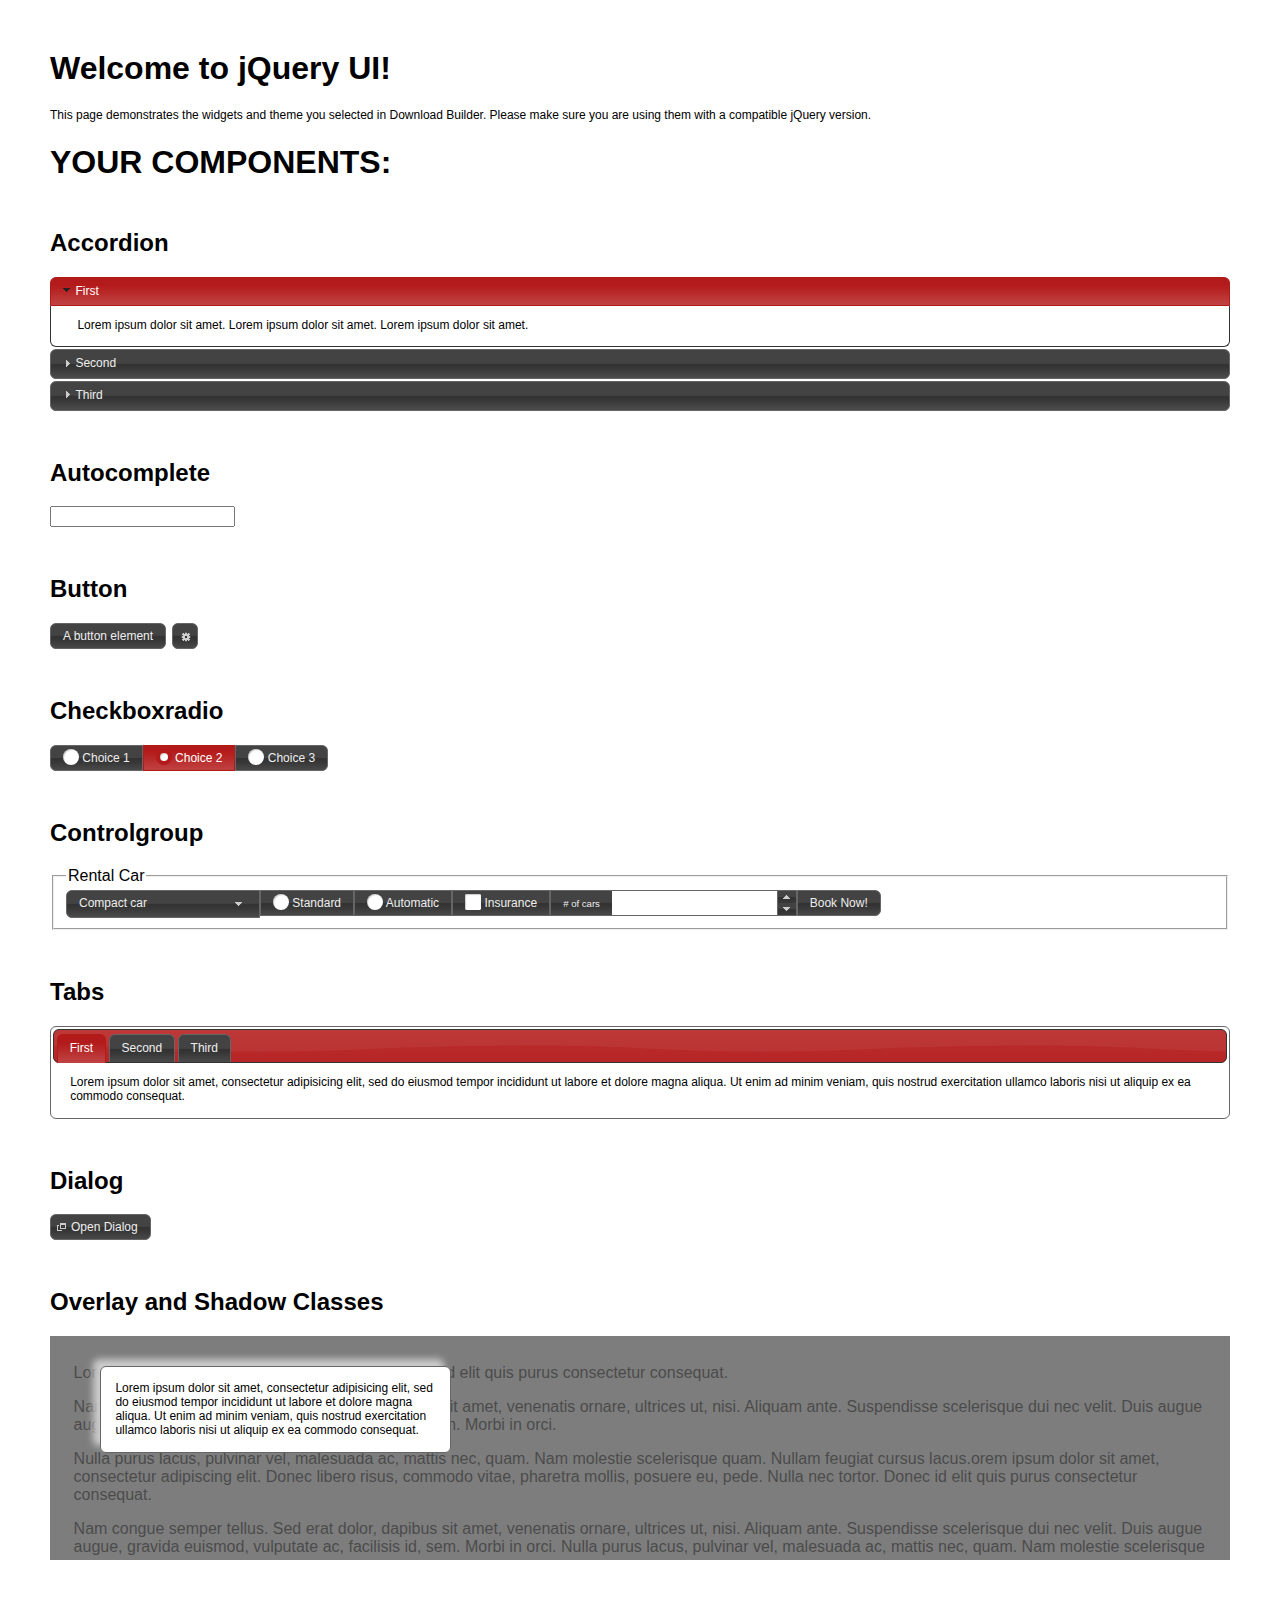
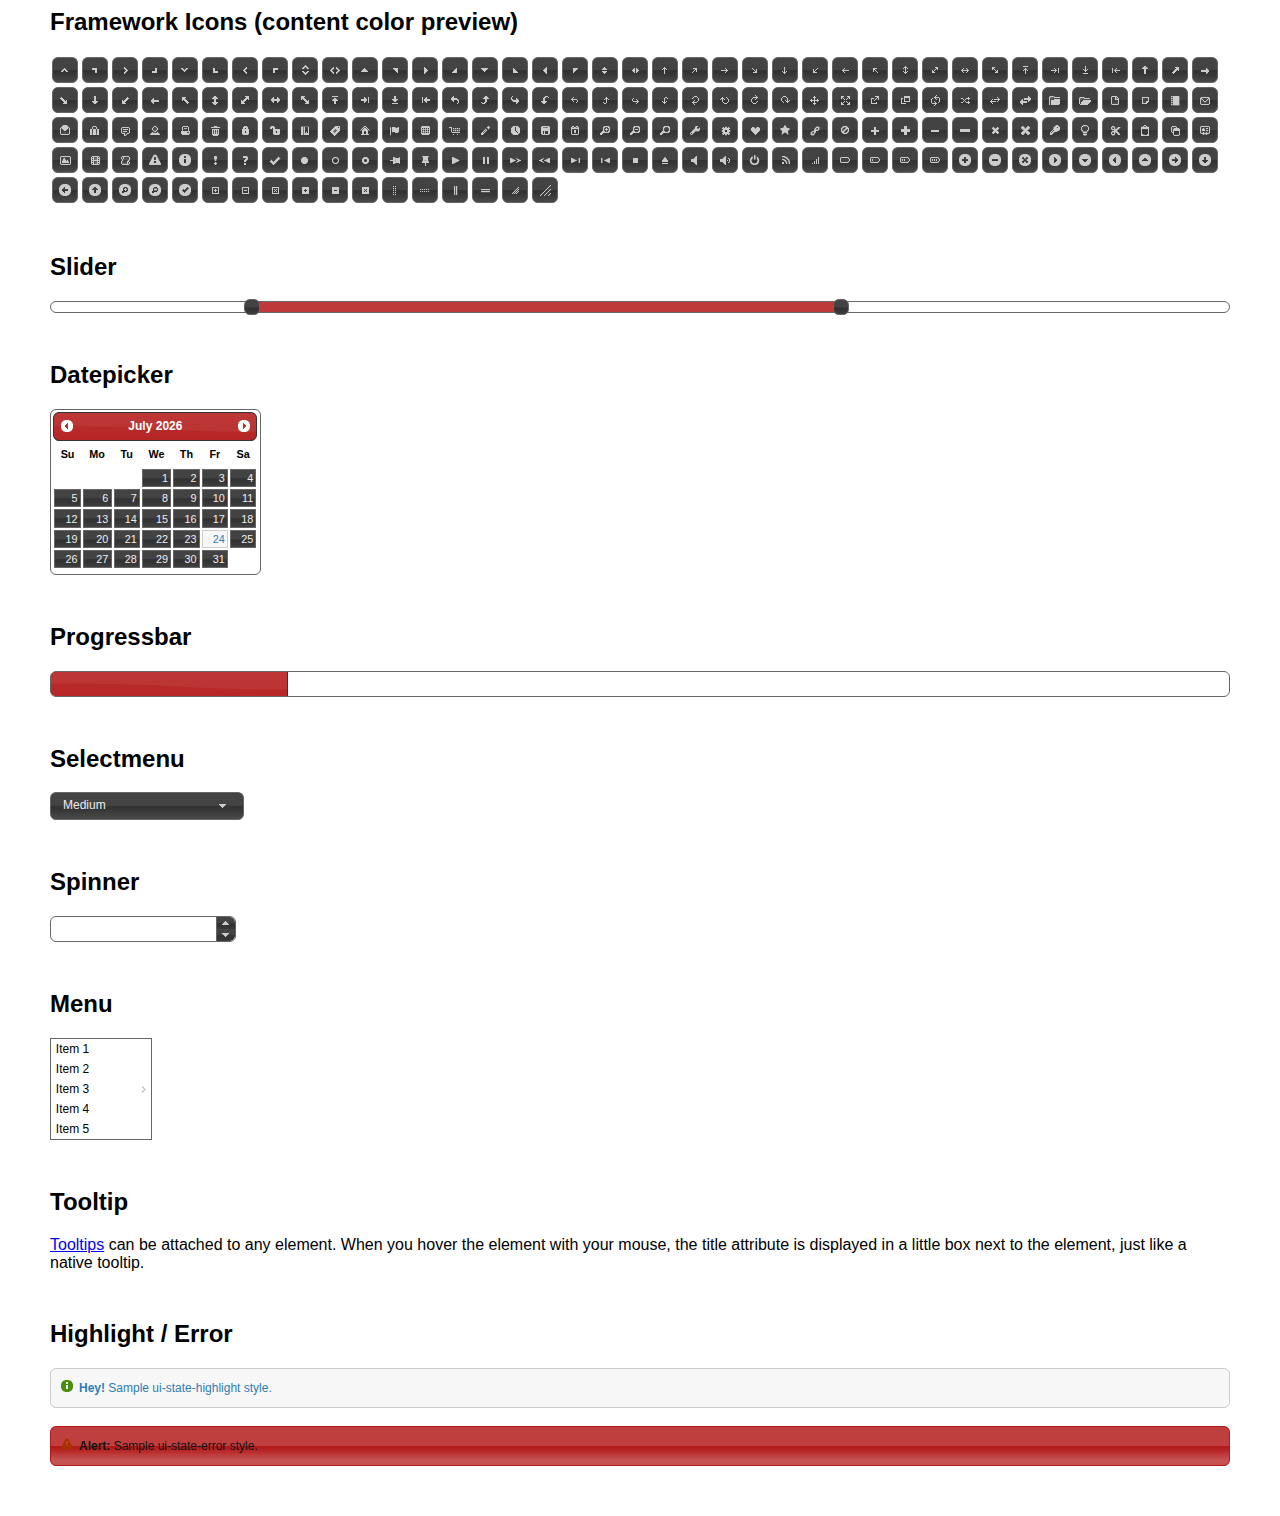
<file: theme/index.html>
<!doctype html>
<html lang="us">
<head>
	<meta charset="utf-8">
	<title>jQuery UI Example Page</title>
	<link href="jquery-ui.css" rel="stylesheet">
	<style>
	body{
		font-family: "Trebuchet MS", sans-serif;
		margin: 50px;
	}
	.demoHeaders {
		margin-top: 2em;
	}
	#dialog-link {
		padding: .4em 1em .4em 20px;
		text-decoration: none;
		position: relative;
	}
	#dialog-link span.ui-icon {
		margin: 0 5px 0 0;
		position: absolute;
		left: .2em;
		top: 50%;
		margin-top: -8px;
	}
	#icons {
		margin: 0;
		padding: 0;
	}
	#icons li {
		margin: 2px;
		position: relative;
		padding: 4px 0;
		cursor: pointer;
		float: left;
		list-style: none;
	}
	#icons span.ui-icon {
		float: left;
		margin: 0 4px;
	}
	.fakewindowcontain .ui-widget-overlay {
		position: absolute;
	}
	select {
		width: 200px;
	}
	</style>
</head>
<body>

<h1>Welcome to jQuery UI!</h1>

<div class="ui-widget">
	<p>This page demonstrates the widgets and theme you selected in Download Builder. Please make sure you are using them with a compatible jQuery version.</p>
</div>

<h1>YOUR COMPONENTS:</h1>


<!-- Accordion -->
<h2 class="demoHeaders">Accordion</h2>
<div id="accordion">
	<h3>First</h3>
	<div>Lorem ipsum dolor sit amet. Lorem ipsum dolor sit amet. Lorem ipsum dolor sit amet.</div>
	<h3>Second</h3>
	<div>Phasellus mattis tincidunt nibh.</div>
	<h3>Third</h3>
	<div>Nam dui erat, auctor a, dignissim quis.</div>
</div>



<!-- Autocomplete -->
<h2 class="demoHeaders">Autocomplete</h2>
<div>
	<input id="autocomplete" title="type &quot;a&quot;">
</div>



<!-- Button -->
<h2 class="demoHeaders">Button</h2>
<button id="button">A button element</button>
<button id="button-icon">An icon-only button</button>



<!-- Checkboxradio -->
<h2 class="demoHeaders">Checkboxradio</h2>
<form style="margin-top: 1em;">
	<div id="radioset">
		<input type="radio" id="radio1" name="radio"><label for="radio1">Choice 1</label>
		<input type="radio" id="radio2" name="radio" checked="checked"><label for="radio2">Choice 2</label>
		<input type="radio" id="radio3" name="radio"><label for="radio3">Choice 3</label>
	</div>
</form>



<!-- Controlgroup -->
<h2 class="demoHeaders">Controlgroup</h2>
<fieldset>
	<legend>Rental Car</legend>
	<div id="controlgroup">
		<select id="car-type">
			<option>Compact car</option>
			<option>Midsize car</option>
			<option>Full size car</option>
			<option>SUV</option>
			<option>Luxury</option>
			<option>Truck</option>
			<option>Van</option>
		</select>
		<label for="transmission-standard">Standard</label>
		<input type="radio" name="transmission" id="transmission-standard">
		<label for="transmission-automatic">Automatic</label>
		<input type="radio" name="transmission" id="transmission-automatic">
		<label for="insurance">Insurance</label>
		<input type="checkbox" name="insurance" id="insurance">
		<label for="horizontal-spinner" class="ui-controlgroup-label"># of cars</label>
		<input id="horizontal-spinner" class="ui-spinner-input">
		<button>Book Now!</button>
	</div>
</fieldset>



<!-- Tabs -->
<h2 class="demoHeaders">Tabs</h2>
<div id="tabs">
	<ul>
		<li><a href="#tabs-1">First</a></li>
		<li><a href="#tabs-2">Second</a></li>
		<li><a href="#tabs-3">Third</a></li>
	</ul>
	<div id="tabs-1">Lorem ipsum dolor sit amet, consectetur adipisicing elit, sed do eiusmod tempor incididunt ut labore et dolore magna aliqua. Ut enim ad minim veniam, quis nostrud exercitation ullamco laboris nisi ut aliquip ex ea commodo consequat.</div>
	<div id="tabs-2">Phasellus mattis tincidunt nibh. Cras orci urna, blandit id, pretium vel, aliquet ornare, felis. Maecenas scelerisque sem non nisl. Fusce sed lorem in enim dictum bibendum.</div>
	<div id="tabs-3">Nam dui erat, auctor a, dignissim quis, sollicitudin eu, felis. Pellentesque nisi urna, interdum eget, sagittis et, consequat vestibulum, lacus. Mauris porttitor ullamcorper augue.</div>
</div>



<h2 class="demoHeaders">Dialog</h2>
<p>
	<button id="dialog-link" class="ui-button ui-corner-all ui-widget">
		<span class="ui-icon ui-icon-newwin"></span>Open Dialog
	</button>
</p>

<h2 class="demoHeaders">Overlay and Shadow Classes</h2>
<div style="position: relative; width: 96%; height: 200px; padding:1% 2%; overflow:hidden;" class="fakewindowcontain">
	<p>Lorem ipsum dolor sit amet,  Nulla nec tortor. Donec id elit quis purus consectetur consequat. </p><p>Nam congue semper tellus. Sed erat dolor, dapibus sit amet, venenatis ornare, ultrices ut, nisi. Aliquam ante. Suspendisse scelerisque dui nec velit. Duis augue augue, gravida euismod, vulputate ac, facilisis id, sem. Morbi in orci. </p><p>Nulla purus lacus, pulvinar vel, malesuada ac, mattis nec, quam. Nam molestie scelerisque quam. Nullam feugiat cursus lacus.orem ipsum dolor sit amet, consectetur adipiscing elit. Donec libero risus, commodo vitae, pharetra mollis, posuere eu, pede. Nulla nec tortor. Donec id elit quis purus consectetur consequat. </p><p>Nam congue semper tellus. Sed erat dolor, dapibus sit amet, venenatis ornare, ultrices ut, nisi. Aliquam ante. Suspendisse scelerisque dui nec velit. Duis augue augue, gravida euismod, vulputate ac, facilisis id, sem. Morbi in orci. Nulla purus lacus, pulvinar vel, malesuada ac, mattis nec, quam. Nam molestie scelerisque quam. </p><p>Nullam feugiat cursus lacus.orem ipsum dolor sit amet, consectetur adipiscing elit. Donec libero risus, commodo vitae, pharetra mollis, posuere eu, pede. Nulla nec tortor. Donec id elit quis purus consectetur consequat. Nam congue semper tellus. Sed erat dolor, dapibus sit amet, venenatis ornare, ultrices ut, nisi. Aliquam ante. </p><p>Suspendisse scelerisque dui nec velit. Duis augue augue, gravida euismod, vulputate ac, facilisis id, sem. Morbi in orci. Nulla purus lacus, pulvinar vel, malesuada ac, mattis nec, quam. Nam molestie scelerisque quam. Nullam feugiat cursus lacus.orem ipsum dolor sit amet, consectetur adipiscing elit. Donec libero risus, commodo vitae, pharetra mollis, posuere eu, pede. Nulla nec tortor. Donec id elit quis purus consectetur consequat. Nam congue semper tellus. Sed erat dolor, dapibus sit amet, venenatis ornare, ultrices ut, nisi. </p>

	<!-- ui-dialog -->
	<div class="ui-widget-overlay ui-front"></div>
	<div style="position: absolute; width: 320px; left: 50px; top: 30px; padding: 1.2em" class="ui-widget ui-front ui-widget-content ui-corner-all ui-widget-shadow">
		Lorem ipsum dolor sit amet, consectetur adipisicing elit, sed do eiusmod tempor incididunt ut labore et dolore magna aliqua. Ut enim ad minim veniam, quis nostrud exercitation ullamco laboris nisi ut aliquip ex ea commodo consequat.
	</div>

</div>

<!-- ui-dialog -->
<div id="dialog" title="Dialog Title">
	<p>Lorem ipsum dolor sit amet, consectetur adipisicing elit, sed do eiusmod tempor incididunt ut labore et dolore magna aliqua. Ut enim ad minim veniam, quis nostrud exercitation ullamco laboris nisi ut aliquip ex ea commodo consequat.</p>
</div>



<h2 class="demoHeaders">Framework Icons (content color preview)</h2>
<ul id="icons" class="ui-widget ui-helper-clearfix">
	<li class="ui-state-default ui-corner-all" title=".ui-icon-caret-1-n"><span class="ui-icon ui-icon-caret-1-n"></span></li>
	<li class="ui-state-default ui-corner-all" title=".ui-icon-caret-1-ne"><span class="ui-icon ui-icon-caret-1-ne"></span></li>
	<li class="ui-state-default ui-corner-all" title=".ui-icon-caret-1-e"><span class="ui-icon ui-icon-caret-1-e"></span></li>
	<li class="ui-state-default ui-corner-all" title=".ui-icon-caret-1-se"><span class="ui-icon ui-icon-caret-1-se"></span></li>
	<li class="ui-state-default ui-corner-all" title=".ui-icon-caret-1-s"><span class="ui-icon ui-icon-caret-1-s"></span></li>
	<li class="ui-state-default ui-corner-all" title=".ui-icon-caret-1-sw"><span class="ui-icon ui-icon-caret-1-sw"></span></li>
	<li class="ui-state-default ui-corner-all" title=".ui-icon-caret-1-w"><span class="ui-icon ui-icon-caret-1-w"></span></li>
	<li class="ui-state-default ui-corner-all" title=".ui-icon-caret-1-nw"><span class="ui-icon ui-icon-caret-1-nw"></span></li>
	<li class="ui-state-default ui-corner-all" title=".ui-icon-caret-2-n-s"><span class="ui-icon ui-icon-caret-2-n-s"></span></li>
	<li class="ui-state-default ui-corner-all" title=".ui-icon-caret-2-e-w"><span class="ui-icon ui-icon-caret-2-e-w"></span></li>
	<li class="ui-state-default ui-corner-all" title=".ui-icon-triangle-1-n"><span class="ui-icon ui-icon-triangle-1-n"></span></li>
	<li class="ui-state-default ui-corner-all" title=".ui-icon-triangle-1-ne"><span class="ui-icon ui-icon-triangle-1-ne"></span></li>
	<li class="ui-state-default ui-corner-all" title=".ui-icon-triangle-1-e"><span class="ui-icon ui-icon-triangle-1-e"></span></li>
	<li class="ui-state-default ui-corner-all" title=".ui-icon-triangle-1-se"><span class="ui-icon ui-icon-triangle-1-se"></span></li>
	<li class="ui-state-default ui-corner-all" title=".ui-icon-triangle-1-s"><span class="ui-icon ui-icon-triangle-1-s"></span></li>
	<li class="ui-state-default ui-corner-all" title=".ui-icon-triangle-1-sw"><span class="ui-icon ui-icon-triangle-1-sw"></span></li>
	<li class="ui-state-default ui-corner-all" title=".ui-icon-triangle-1-w"><span class="ui-icon ui-icon-triangle-1-w"></span></li>
	<li class="ui-state-default ui-corner-all" title=".ui-icon-triangle-1-nw"><span class="ui-icon ui-icon-triangle-1-nw"></span></li>
	<li class="ui-state-default ui-corner-all" title=".ui-icon-triangle-2-n-s"><span class="ui-icon ui-icon-triangle-2-n-s"></span></li>
	<li class="ui-state-default ui-corner-all" title=".ui-icon-triangle-2-e-w"><span class="ui-icon ui-icon-triangle-2-e-w"></span></li>
	<li class="ui-state-default ui-corner-all" title=".ui-icon-arrow-1-n"><span class="ui-icon ui-icon-arrow-1-n"></span></li>
	<li class="ui-state-default ui-corner-all" title=".ui-icon-arrow-1-ne"><span class="ui-icon ui-icon-arrow-1-ne"></span></li>
	<li class="ui-state-default ui-corner-all" title=".ui-icon-arrow-1-e"><span class="ui-icon ui-icon-arrow-1-e"></span></li>
	<li class="ui-state-default ui-corner-all" title=".ui-icon-arrow-1-se"><span class="ui-icon ui-icon-arrow-1-se"></span></li>
	<li class="ui-state-default ui-corner-all" title=".ui-icon-arrow-1-s"><span class="ui-icon ui-icon-arrow-1-s"></span></li>
	<li class="ui-state-default ui-corner-all" title=".ui-icon-arrow-1-sw"><span class="ui-icon ui-icon-arrow-1-sw"></span></li>
	<li class="ui-state-default ui-corner-all" title=".ui-icon-arrow-1-w"><span class="ui-icon ui-icon-arrow-1-w"></span></li>
	<li class="ui-state-default ui-corner-all" title=".ui-icon-arrow-1-nw"><span class="ui-icon ui-icon-arrow-1-nw"></span></li>
	<li class="ui-state-default ui-corner-all" title=".ui-icon-arrow-2-n-s"><span class="ui-icon ui-icon-arrow-2-n-s"></span></li>
	<li class="ui-state-default ui-corner-all" title=".ui-icon-arrow-2-ne-sw"><span class="ui-icon ui-icon-arrow-2-ne-sw"></span></li>
	<li class="ui-state-default ui-corner-all" title=".ui-icon-arrow-2-e-w"><span class="ui-icon ui-icon-arrow-2-e-w"></span></li>
	<li class="ui-state-default ui-corner-all" title=".ui-icon-arrow-2-se-nw"><span class="ui-icon ui-icon-arrow-2-se-nw"></span></li>
	<li class="ui-state-default ui-corner-all" title=".ui-icon-arrowstop-1-n"><span class="ui-icon ui-icon-arrowstop-1-n"></span></li>
	<li class="ui-state-default ui-corner-all" title=".ui-icon-arrowstop-1-e"><span class="ui-icon ui-icon-arrowstop-1-e"></span></li>
	<li class="ui-state-default ui-corner-all" title=".ui-icon-arrowstop-1-s"><span class="ui-icon ui-icon-arrowstop-1-s"></span></li>
	<li class="ui-state-default ui-corner-all" title=".ui-icon-arrowstop-1-w"><span class="ui-icon ui-icon-arrowstop-1-w"></span></li>
	<li class="ui-state-default ui-corner-all" title=".ui-icon-arrowthick-1-n"><span class="ui-icon ui-icon-arrowthick-1-n"></span></li>
	<li class="ui-state-default ui-corner-all" title=".ui-icon-arrowthick-1-ne"><span class="ui-icon ui-icon-arrowthick-1-ne"></span></li>
	<li class="ui-state-default ui-corner-all" title=".ui-icon-arrowthick-1-e"><span class="ui-icon ui-icon-arrowthick-1-e"></span></li>
	<li class="ui-state-default ui-corner-all" title=".ui-icon-arrowthick-1-se"><span class="ui-icon ui-icon-arrowthick-1-se"></span></li>
	<li class="ui-state-default ui-corner-all" title=".ui-icon-arrowthick-1-s"><span class="ui-icon ui-icon-arrowthick-1-s"></span></li>
	<li class="ui-state-default ui-corner-all" title=".ui-icon-arrowthick-1-sw"><span class="ui-icon ui-icon-arrowthick-1-sw"></span></li>
	<li class="ui-state-default ui-corner-all" title=".ui-icon-arrowthick-1-w"><span class="ui-icon ui-icon-arrowthick-1-w"></span></li>
	<li class="ui-state-default ui-corner-all" title=".ui-icon-arrowthick-1-nw"><span class="ui-icon ui-icon-arrowthick-1-nw"></span></li>
	<li class="ui-state-default ui-corner-all" title=".ui-icon-arrowthick-2-n-s"><span class="ui-icon ui-icon-arrowthick-2-n-s"></span></li>
	<li class="ui-state-default ui-corner-all" title=".ui-icon-arrowthick-2-ne-sw"><span class="ui-icon ui-icon-arrowthick-2-ne-sw"></span></li>
	<li class="ui-state-default ui-corner-all" title=".ui-icon-arrowthick-2-e-w"><span class="ui-icon ui-icon-arrowthick-2-e-w"></span></li>
	<li class="ui-state-default ui-corner-all" title=".ui-icon-arrowthick-2-se-nw"><span class="ui-icon ui-icon-arrowthick-2-se-nw"></span></li>
	<li class="ui-state-default ui-corner-all" title=".ui-icon-arrowthickstop-1-n"><span class="ui-icon ui-icon-arrowthickstop-1-n"></span></li>
	<li class="ui-state-default ui-corner-all" title=".ui-icon-arrowthickstop-1-e"><span class="ui-icon ui-icon-arrowthickstop-1-e"></span></li>
	<li class="ui-state-default ui-corner-all" title=".ui-icon-arrowthickstop-1-s"><span class="ui-icon ui-icon-arrowthickstop-1-s"></span></li>
	<li class="ui-state-default ui-corner-all" title=".ui-icon-arrowthickstop-1-w"><span class="ui-icon ui-icon-arrowthickstop-1-w"></span></li>
	<li class="ui-state-default ui-corner-all" title=".ui-icon-arrowreturnthick-1-w"><span class="ui-icon ui-icon-arrowreturnthick-1-w"></span></li>
	<li class="ui-state-default ui-corner-all" title=".ui-icon-arrowreturnthick-1-n"><span class="ui-icon ui-icon-arrowreturnthick-1-n"></span></li>
	<li class="ui-state-default ui-corner-all" title=".ui-icon-arrowreturnthick-1-e"><span class="ui-icon ui-icon-arrowreturnthick-1-e"></span></li>
	<li class="ui-state-default ui-corner-all" title=".ui-icon-arrowreturnthick-1-s"><span class="ui-icon ui-icon-arrowreturnthick-1-s"></span></li>
	<li class="ui-state-default ui-corner-all" title=".ui-icon-arrowreturn-1-w"><span class="ui-icon ui-icon-arrowreturn-1-w"></span></li>
	<li class="ui-state-default ui-corner-all" title=".ui-icon-arrowreturn-1-n"><span class="ui-icon ui-icon-arrowreturn-1-n"></span></li>
	<li class="ui-state-default ui-corner-all" title=".ui-icon-arrowreturn-1-e"><span class="ui-icon ui-icon-arrowreturn-1-e"></span></li>
	<li class="ui-state-default ui-corner-all" title=".ui-icon-arrowreturn-1-s"><span class="ui-icon ui-icon-arrowreturn-1-s"></span></li>
	<li class="ui-state-default ui-corner-all" title=".ui-icon-arrowrefresh-1-w"><span class="ui-icon ui-icon-arrowrefresh-1-w"></span></li>
	<li class="ui-state-default ui-corner-all" title=".ui-icon-arrowrefresh-1-n"><span class="ui-icon ui-icon-arrowrefresh-1-n"></span></li>
	<li class="ui-state-default ui-corner-all" title=".ui-icon-arrowrefresh-1-e"><span class="ui-icon ui-icon-arrowrefresh-1-e"></span></li>
	<li class="ui-state-default ui-corner-all" title=".ui-icon-arrowrefresh-1-s"><span class="ui-icon ui-icon-arrowrefresh-1-s"></span></li>
	<li class="ui-state-default ui-corner-all" title=".ui-icon-arrow-4"><span class="ui-icon ui-icon-arrow-4"></span></li>
	<li class="ui-state-default ui-corner-all" title=".ui-icon-arrow-4-diag"><span class="ui-icon ui-icon-arrow-4-diag"></span></li>
	<li class="ui-state-default ui-corner-all" title=".ui-icon-extlink"><span class="ui-icon ui-icon-extlink"></span></li>
	<li class="ui-state-default ui-corner-all" title=".ui-icon-newwin"><span class="ui-icon ui-icon-newwin"></span></li>
	<li class="ui-state-default ui-corner-all" title=".ui-icon-refresh"><span class="ui-icon ui-icon-refresh"></span></li>
	<li class="ui-state-default ui-corner-all" title=".ui-icon-shuffle"><span class="ui-icon ui-icon-shuffle"></span></li>
	<li class="ui-state-default ui-corner-all" title=".ui-icon-transfer-e-w"><span class="ui-icon ui-icon-transfer-e-w"></span></li>
	<li class="ui-state-default ui-corner-all" title=".ui-icon-transferthick-e-w"><span class="ui-icon ui-icon-transferthick-e-w"></span></li>
	<li class="ui-state-default ui-corner-all" title=".ui-icon-folder-collapsed"><span class="ui-icon ui-icon-folder-collapsed"></span></li>
	<li class="ui-state-default ui-corner-all" title=".ui-icon-folder-open"><span class="ui-icon ui-icon-folder-open"></span></li>
	<li class="ui-state-default ui-corner-all" title=".ui-icon-document"><span class="ui-icon ui-icon-document"></span></li>
	<li class="ui-state-default ui-corner-all" title=".ui-icon-document-b"><span class="ui-icon ui-icon-document-b"></span></li>
	<li class="ui-state-default ui-corner-all" title=".ui-icon-note"><span class="ui-icon ui-icon-note"></span></li>
	<li class="ui-state-default ui-corner-all" title=".ui-icon-mail-closed"><span class="ui-icon ui-icon-mail-closed"></span></li>
	<li class="ui-state-default ui-corner-all" title=".ui-icon-mail-open"><span class="ui-icon ui-icon-mail-open"></span></li>
	<li class="ui-state-default ui-corner-all" title=".ui-icon-suitcase"><span class="ui-icon ui-icon-suitcase"></span></li>
	<li class="ui-state-default ui-corner-all" title=".ui-icon-comment"><span class="ui-icon ui-icon-comment"></span></li>
	<li class="ui-state-default ui-corner-all" title=".ui-icon-person"><span class="ui-icon ui-icon-person"></span></li>
	<li class="ui-state-default ui-corner-all" title=".ui-icon-print"><span class="ui-icon ui-icon-print"></span></li>
	<li class="ui-state-default ui-corner-all" title=".ui-icon-trash"><span class="ui-icon ui-icon-trash"></span></li>
	<li class="ui-state-default ui-corner-all" title=".ui-icon-locked"><span class="ui-icon ui-icon-locked"></span></li>
	<li class="ui-state-default ui-corner-all" title=".ui-icon-unlocked"><span class="ui-icon ui-icon-unlocked"></span></li>
	<li class="ui-state-default ui-corner-all" title=".ui-icon-bookmark"><span class="ui-icon ui-icon-bookmark"></span></li>
	<li class="ui-state-default ui-corner-all" title=".ui-icon-tag"><span class="ui-icon ui-icon-tag"></span></li>
	<li class="ui-state-default ui-corner-all" title=".ui-icon-home"><span class="ui-icon ui-icon-home"></span></li>
	<li class="ui-state-default ui-corner-all" title=".ui-icon-flag"><span class="ui-icon ui-icon-flag"></span></li>
	<li class="ui-state-default ui-corner-all" title=".ui-icon-calculator"><span class="ui-icon ui-icon-calculator"></span></li>
	<li class="ui-state-default ui-corner-all" title=".ui-icon-cart"><span class="ui-icon ui-icon-cart"></span></li>
	<li class="ui-state-default ui-corner-all" title=".ui-icon-pencil"><span class="ui-icon ui-icon-pencil"></span></li>
	<li class="ui-state-default ui-corner-all" title=".ui-icon-clock"><span class="ui-icon ui-icon-clock"></span></li>
	<li class="ui-state-default ui-corner-all" title=".ui-icon-disk"><span class="ui-icon ui-icon-disk"></span></li>
	<li class="ui-state-default ui-corner-all" title=".ui-icon-calendar"><span class="ui-icon ui-icon-calendar"></span></li>
	<li class="ui-state-default ui-corner-all" title=".ui-icon-zoomin"><span class="ui-icon ui-icon-zoomin"></span></li>
	<li class="ui-state-default ui-corner-all" title=".ui-icon-zoomout"><span class="ui-icon ui-icon-zoomout"></span></li>
	<li class="ui-state-default ui-corner-all" title=".ui-icon-search"><span class="ui-icon ui-icon-search"></span></li>
	<li class="ui-state-default ui-corner-all" title=".ui-icon-wrench"><span class="ui-icon ui-icon-wrench"></span></li>
	<li class="ui-state-default ui-corner-all" title=".ui-icon-gear"><span class="ui-icon ui-icon-gear"></span></li>
	<li class="ui-state-default ui-corner-all" title=".ui-icon-heart"><span class="ui-icon ui-icon-heart"></span></li>
	<li class="ui-state-default ui-corner-all" title=".ui-icon-star"><span class="ui-icon ui-icon-star"></span></li>
	<li class="ui-state-default ui-corner-all" title=".ui-icon-link"><span class="ui-icon ui-icon-link"></span></li>
	<li class="ui-state-default ui-corner-all" title=".ui-icon-cancel"><span class="ui-icon ui-icon-cancel"></span></li>
	<li class="ui-state-default ui-corner-all" title=".ui-icon-plus"><span class="ui-icon ui-icon-plus"></span></li>
	<li class="ui-state-default ui-corner-all" title=".ui-icon-plusthick"><span class="ui-icon ui-icon-plusthick"></span></li>
	<li class="ui-state-default ui-corner-all" title=".ui-icon-minus"><span class="ui-icon ui-icon-minus"></span></li>
	<li class="ui-state-default ui-corner-all" title=".ui-icon-minusthick"><span class="ui-icon ui-icon-minusthick"></span></li>
	<li class="ui-state-default ui-corner-all" title=".ui-icon-close"><span class="ui-icon ui-icon-close"></span></li>
	<li class="ui-state-default ui-corner-all" title=".ui-icon-closethick"><span class="ui-icon ui-icon-closethick"></span></li>
	<li class="ui-state-default ui-corner-all" title=".ui-icon-key"><span class="ui-icon ui-icon-key"></span></li>
	<li class="ui-state-default ui-corner-all" title=".ui-icon-lightbulb"><span class="ui-icon ui-icon-lightbulb"></span></li>
	<li class="ui-state-default ui-corner-all" title=".ui-icon-scissors"><span class="ui-icon ui-icon-scissors"></span></li>
	<li class="ui-state-default ui-corner-all" title=".ui-icon-clipboard"><span class="ui-icon ui-icon-clipboard"></span></li>
	<li class="ui-state-default ui-corner-all" title=".ui-icon-copy"><span class="ui-icon ui-icon-copy"></span></li>
	<li class="ui-state-default ui-corner-all" title=".ui-icon-contact"><span class="ui-icon ui-icon-contact"></span></li>
	<li class="ui-state-default ui-corner-all" title=".ui-icon-image"><span class="ui-icon ui-icon-image"></span></li>
	<li class="ui-state-default ui-corner-all" title=".ui-icon-video"><span class="ui-icon ui-icon-video"></span></li>
	<li class="ui-state-default ui-corner-all" title=".ui-icon-script"><span class="ui-icon ui-icon-script"></span></li>
	<li class="ui-state-default ui-corner-all" title=".ui-icon-alert"><span class="ui-icon ui-icon-alert"></span></li>
	<li class="ui-state-default ui-corner-all" title=".ui-icon-info"><span class="ui-icon ui-icon-info"></span></li>
	<li class="ui-state-default ui-corner-all" title=".ui-icon-notice"><span class="ui-icon ui-icon-notice"></span></li>
	<li class="ui-state-default ui-corner-all" title=".ui-icon-help"><span class="ui-icon ui-icon-help"></span></li>
	<li class="ui-state-default ui-corner-all" title=".ui-icon-check"><span class="ui-icon ui-icon-check"></span></li>
	<li class="ui-state-default ui-corner-all" title=".ui-icon-bullet"><span class="ui-icon ui-icon-bullet"></span></li>
	<li class="ui-state-default ui-corner-all" title=".ui-icon-radio-off"><span class="ui-icon ui-icon-radio-off"></span></li>
	<li class="ui-state-default ui-corner-all" title=".ui-icon-radio-on"><span class="ui-icon ui-icon-radio-on"></span></li>
	<li class="ui-state-default ui-corner-all" title=".ui-icon-pin-w"><span class="ui-icon ui-icon-pin-w"></span></li>
	<li class="ui-state-default ui-corner-all" title=".ui-icon-pin-s"><span class="ui-icon ui-icon-pin-s"></span></li>
	<li class="ui-state-default ui-corner-all" title=".ui-icon-play"><span class="ui-icon ui-icon-play"></span></li>
	<li class="ui-state-default ui-corner-all" title=".ui-icon-pause"><span class="ui-icon ui-icon-pause"></span></li>
	<li class="ui-state-default ui-corner-all" title=".ui-icon-seek-next"><span class="ui-icon ui-icon-seek-next"></span></li>
	<li class="ui-state-default ui-corner-all" title=".ui-icon-seek-prev"><span class="ui-icon ui-icon-seek-prev"></span></li>
	<li class="ui-state-default ui-corner-all" title=".ui-icon-seek-end"><span class="ui-icon ui-icon-seek-end"></span></li>
	<li class="ui-state-default ui-corner-all" title=".ui-icon-seek-first"><span class="ui-icon ui-icon-seek-first"></span></li>
	<li class="ui-state-default ui-corner-all" title=".ui-icon-stop"><span class="ui-icon ui-icon-stop"></span></li>
	<li class="ui-state-default ui-corner-all" title=".ui-icon-eject"><span class="ui-icon ui-icon-eject"></span></li>
	<li class="ui-state-default ui-corner-all" title=".ui-icon-volume-off"><span class="ui-icon ui-icon-volume-off"></span></li>
	<li class="ui-state-default ui-corner-all" title=".ui-icon-volume-on"><span class="ui-icon ui-icon-volume-on"></span></li>
	<li class="ui-state-default ui-corner-all" title=".ui-icon-power"><span class="ui-icon ui-icon-power"></span></li>
	<li class="ui-state-default ui-corner-all" title=".ui-icon-signal-diag"><span class="ui-icon ui-icon-signal-diag"></span></li>
	<li class="ui-state-default ui-corner-all" title=".ui-icon-signal"><span class="ui-icon ui-icon-signal"></span></li>
	<li class="ui-state-default ui-corner-all" title=".ui-icon-battery-0"><span class="ui-icon ui-icon-battery-0"></span></li>
	<li class="ui-state-default ui-corner-all" title=".ui-icon-battery-1"><span class="ui-icon ui-icon-battery-1"></span></li>
	<li class="ui-state-default ui-corner-all" title=".ui-icon-battery-2"><span class="ui-icon ui-icon-battery-2"></span></li>
	<li class="ui-state-default ui-corner-all" title=".ui-icon-battery-3"><span class="ui-icon ui-icon-battery-3"></span></li>
	<li class="ui-state-default ui-corner-all" title=".ui-icon-circle-plus"><span class="ui-icon ui-icon-circle-plus"></span></li>
	<li class="ui-state-default ui-corner-all" title=".ui-icon-circle-minus"><span class="ui-icon ui-icon-circle-minus"></span></li>
	<li class="ui-state-default ui-corner-all" title=".ui-icon-circle-close"><span class="ui-icon ui-icon-circle-close"></span></li>
	<li class="ui-state-default ui-corner-all" title=".ui-icon-circle-triangle-e"><span class="ui-icon ui-icon-circle-triangle-e"></span></li>
	<li class="ui-state-default ui-corner-all" title=".ui-icon-circle-triangle-s"><span class="ui-icon ui-icon-circle-triangle-s"></span></li>
	<li class="ui-state-default ui-corner-all" title=".ui-icon-circle-triangle-w"><span class="ui-icon ui-icon-circle-triangle-w"></span></li>
	<li class="ui-state-default ui-corner-all" title=".ui-icon-circle-triangle-n"><span class="ui-icon ui-icon-circle-triangle-n"></span></li>
	<li class="ui-state-default ui-corner-all" title=".ui-icon-circle-arrow-e"><span class="ui-icon ui-icon-circle-arrow-e"></span></li>
	<li class="ui-state-default ui-corner-all" title=".ui-icon-circle-arrow-s"><span class="ui-icon ui-icon-circle-arrow-s"></span></li>
	<li class="ui-state-default ui-corner-all" title=".ui-icon-circle-arrow-w"><span class="ui-icon ui-icon-circle-arrow-w"></span></li>
	<li class="ui-state-default ui-corner-all" title=".ui-icon-circle-arrow-n"><span class="ui-icon ui-icon-circle-arrow-n"></span></li>
	<li class="ui-state-default ui-corner-all" title=".ui-icon-circle-zoomin"><span class="ui-icon ui-icon-circle-zoomin"></span></li>
	<li class="ui-state-default ui-corner-all" title=".ui-icon-circle-zoomout"><span class="ui-icon ui-icon-circle-zoomout"></span></li>
	<li class="ui-state-default ui-corner-all" title=".ui-icon-circle-check"><span class="ui-icon ui-icon-circle-check"></span></li>
	<li class="ui-state-default ui-corner-all" title=".ui-icon-circlesmall-plus"><span class="ui-icon ui-icon-circlesmall-plus"></span></li>
	<li class="ui-state-default ui-corner-all" title=".ui-icon-circlesmall-minus"><span class="ui-icon ui-icon-circlesmall-minus"></span></li>
	<li class="ui-state-default ui-corner-all" title=".ui-icon-circlesmall-close"><span class="ui-icon ui-icon-circlesmall-close"></span></li>
	<li class="ui-state-default ui-corner-all" title=".ui-icon-squaresmall-plus"><span class="ui-icon ui-icon-squaresmall-plus"></span></li>
	<li class="ui-state-default ui-corner-all" title=".ui-icon-squaresmall-minus"><span class="ui-icon ui-icon-squaresmall-minus"></span></li>
	<li class="ui-state-default ui-corner-all" title=".ui-icon-squaresmall-close"><span class="ui-icon ui-icon-squaresmall-close"></span></li>
	<li class="ui-state-default ui-corner-all" title=".ui-icon-grip-dotted-vertical"><span class="ui-icon ui-icon-grip-dotted-vertical"></span></li>
	<li class="ui-state-default ui-corner-all" title=".ui-icon-grip-dotted-horizontal"><span class="ui-icon ui-icon-grip-dotted-horizontal"></span></li>
	<li class="ui-state-default ui-corner-all" title=".ui-icon-grip-solid-vertical"><span class="ui-icon ui-icon-grip-solid-vertical"></span></li>
	<li class="ui-state-default ui-corner-all" title=".ui-icon-grip-solid-horizontal"><span class="ui-icon ui-icon-grip-solid-horizontal"></span></li>
	<li class="ui-state-default ui-corner-all" title=".ui-icon-gripsmall-diagonal-se"><span class="ui-icon ui-icon-gripsmall-diagonal-se"></span></li>
	<li class="ui-state-default ui-corner-all" title=".ui-icon-grip-diagonal-se"><span class="ui-icon ui-icon-grip-diagonal-se"></span></li>
</ul>


<!-- Slider -->
<h2 class="demoHeaders">Slider</h2>
<div id="slider"></div>



<!-- Datepicker -->
<h2 class="demoHeaders">Datepicker</h2>
<div id="datepicker"></div>



<!-- Progressbar -->
<h2 class="demoHeaders">Progressbar</h2>
<div id="progressbar"></div>



<!-- Progressbar -->
<h2 class="demoHeaders">Selectmenu</h2>
<select id="selectmenu">
	<option>Slower</option>
	<option>Slow</option>
	<option selected="selected">Medium</option>
	<option>Fast</option>
	<option>Faster</option>
</select>



<!-- Spinner -->
<h2 class="demoHeaders">Spinner</h2>
<input id="spinner">



<!-- Menu -->
<h2 class="demoHeaders">Menu</h2>
<ul style="width:100px;" id="menu">
	<li><div>Item 1</div></li>
	<li><div>Item 2</div></li>
	<li><div>Item 3</div>
		<ul>
			<li><div>Item 3-1</div></li>
			<li><div>Item 3-2</div></li>
			<li><div>Item 3-3</div></li>
			<li><div>Item 3-4</div></li>
			<li><div>Item 3-5</div></li>
		</ul>
	</li>
	<li><div>Item 4</div></li>
	<li><div>Item 5</div></li>
</ul>



<!-- Tooltip -->
<h2 class="demoHeaders">Tooltip</h2>
<p id="tooltip">
	<a href="#" title="That&apos;s what this widget is">Tooltips</a> can be attached to any element. When you hover
the element with your mouse, the title attribute is displayed in a little box next to the element, just like a native tooltip.
</p>


<!-- Highlight / Error -->
<h2 class="demoHeaders">Highlight / Error</h2>
<div class="ui-widget">
	<div class="ui-state-highlight ui-corner-all" style="margin-top: 20px; padding: 0 .7em;">
		<p><span class="ui-icon ui-icon-info" style="float: left; margin-right: .3em;"></span>
		<strong>Hey!</strong> Sample ui-state-highlight style.</p>
	</div>
</div>
<br>
<div class="ui-widget">
	<div class="ui-state-error ui-corner-all" style="padding: 0 .7em;">
		<p><span class="ui-icon ui-icon-alert" style="float: left; margin-right: .3em;"></span>
		<strong>Alert:</strong> Sample ui-state-error style.</p>
	</div>
</div>

<script src="external/jquery/jquery.js"></script>
<script src="jquery-ui.js"></script>
<script>

$( "#accordion" ).accordion();



var availableTags = [
	"ActionScript",
	"AppleScript",
	"Asp",
	"BASIC",
	"C",
	"C++",
	"Clojure",
	"COBOL",
	"ColdFusion",
	"Erlang",
	"Fortran",
	"Groovy",
	"Haskell",
	"Java",
	"JavaScript",
	"Lisp",
	"Perl",
	"PHP",
	"Python",
	"Ruby",
	"Scala",
	"Scheme"
];
$( "#autocomplete" ).autocomplete({
	source: availableTags
});



$( "#button" ).button();
$( "#button-icon" ).button({
	icon: "ui-icon-gear",
	showLabel: false
});



$( "#radioset" ).buttonset();



$( "#controlgroup" ).controlgroup();



$( "#tabs" ).tabs();



$( "#dialog" ).dialog({
	autoOpen: false,
	width: 400,
	buttons: [
		{
			text: "Ok",
			click: function() {
				$( this ).dialog( "close" );
			}
		},
		{
			text: "Cancel",
			click: function() {
				$( this ).dialog( "close" );
			}
		}
	]
});

// Link to open the dialog
$( "#dialog-link" ).click(function( event ) {
	$( "#dialog" ).dialog( "open" );
	event.preventDefault();
});



$( "#datepicker" ).datepicker({
	inline: true
});



$( "#slider" ).slider({
	range: true,
	values: [ 17, 67 ]
});



$( "#progressbar" ).progressbar({
	value: 20
});



$( "#spinner" ).spinner();



$( "#menu" ).menu();



$( "#tooltip" ).tooltip();



$( "#selectmenu" ).selectmenu();


// Hover states on the static widgets
$( "#dialog-link, #icons li" ).hover(
	function() {
		$( this ).addClass( "ui-state-hover" );
	},
	function() {
		$( this ).removeClass( "ui-state-hover" );
	}
);
</script>
</body>
</html>
</file>
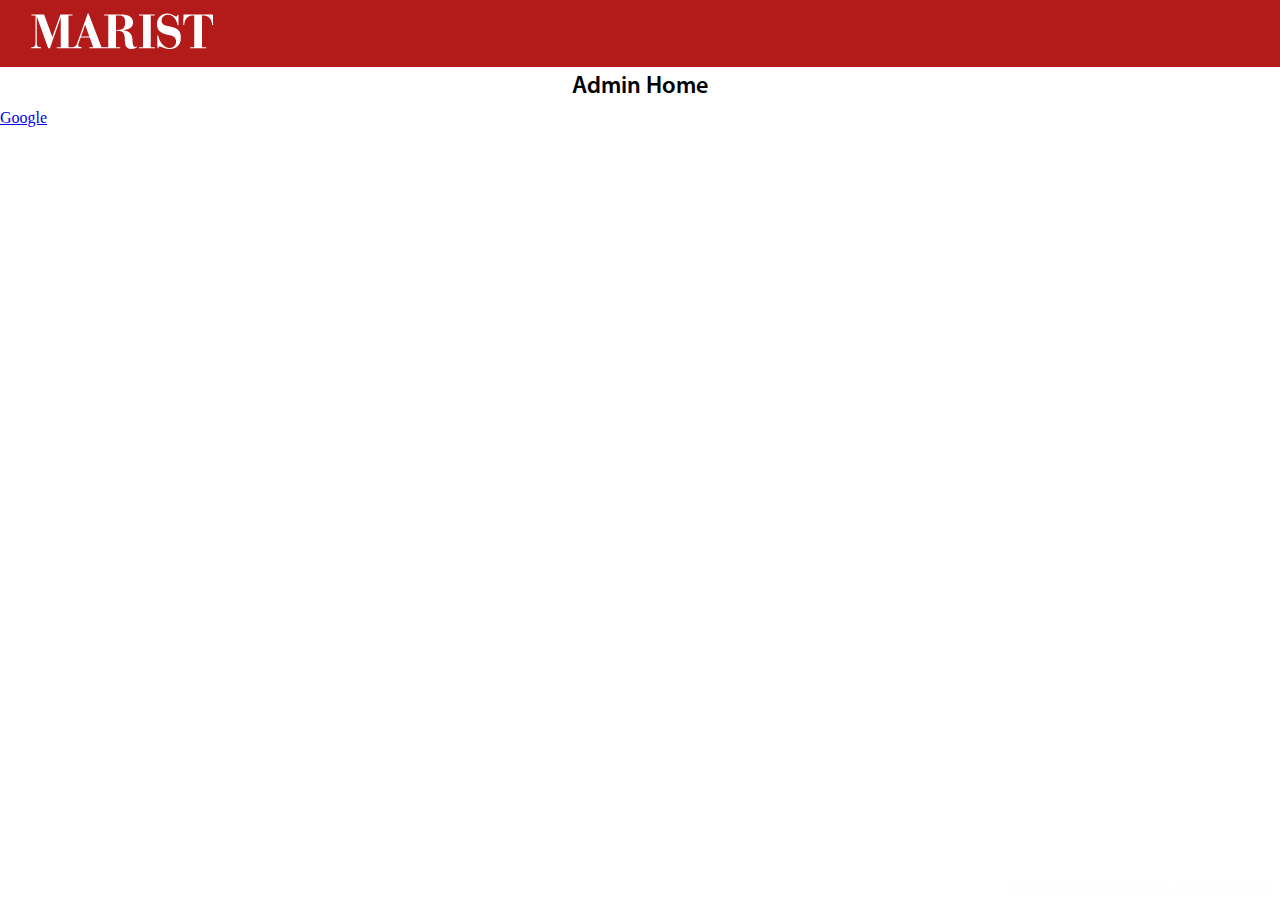
<file: adminHome.html>
<!DOCTYPE html>
<html>
<head>
    <meta charset = "utf-8"/>
    <link rel="shortcut icon" href="pictures\seal.ico"/>
    <title>Admin Home</title>
    <link rel="stylesheet" href="CSS\style.css">
</head>
<body>
    <div id="header-top">
        <img class="maristLogo" alt="Marist College Logo" src="pictures\logo.png" />
    </div>
    
    <h2>Admin Home</h2>
        <a link href="https://www.google.com">Google</a>
    </div><!--end of header-top div-->
    <p id="copyright">© Copyright 2018 Marist College. All Rights Reserved.</p>
    
    
    
</body>
    
</html>
</file>
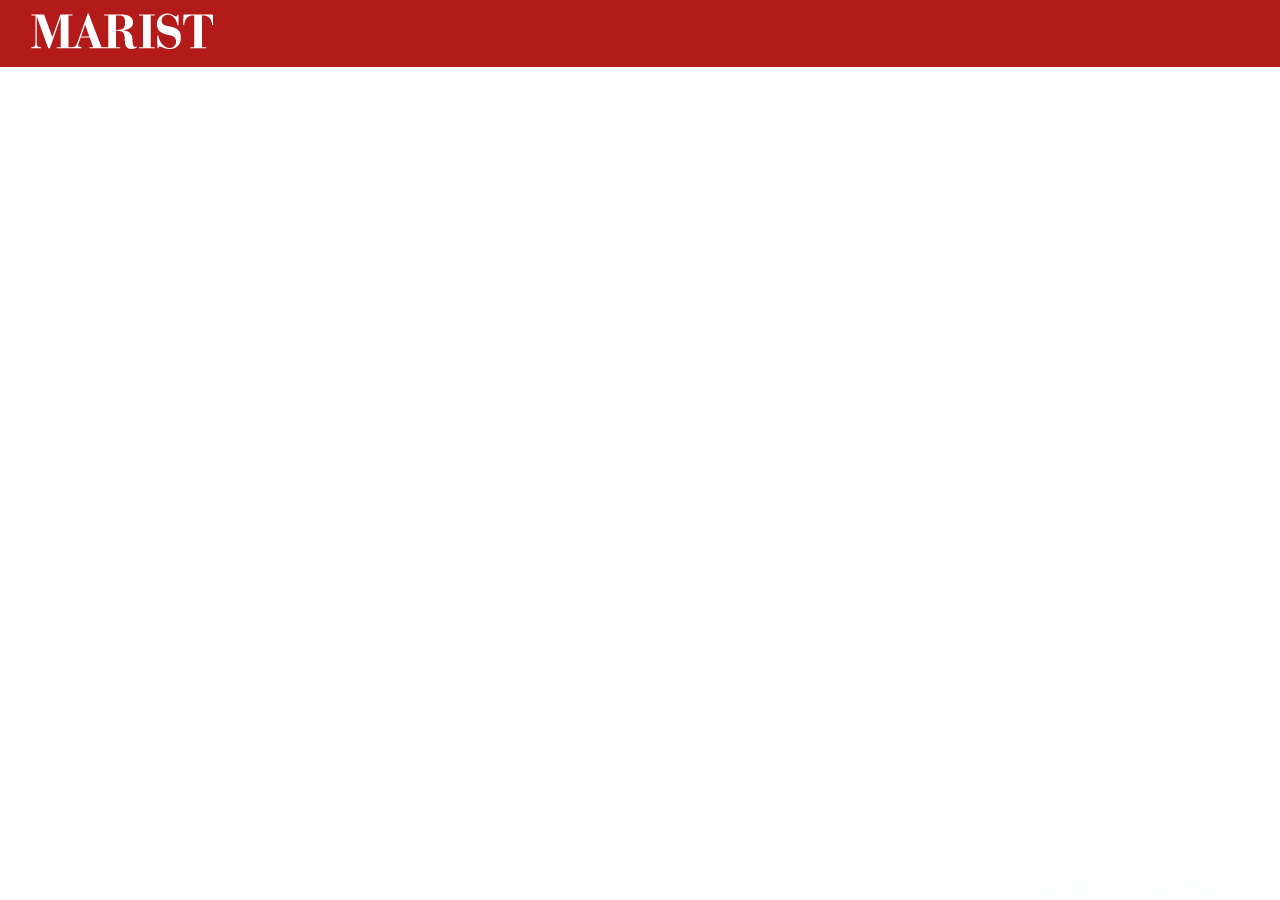
<file: baseStyle.html>
<!DOCTYPE html>
<html>
<head>
    <meta charset = "utf-8"/>
    <link rel="shortcut icon" href="pictures\seal.ico"/>      <!-- change file path accordingly -->
    <title>Edit</title>
    <link rel="stylesheet" href="CSS\style.css">        <!-- change file path accordingly -->
</head> 
    
<body>
    <div id="header-top">
        <img class="maristLogo" alt="Marist College Logo" src="pictures\logo.png" />   <!-- change file path accordingly -->
    </div>
        
    </div><!--end of header-top div-->
    <p id="copyright">© Copyright 2018 Marist College. All Rights Reserved.</p>
    

</body>
    
</html>
</file>
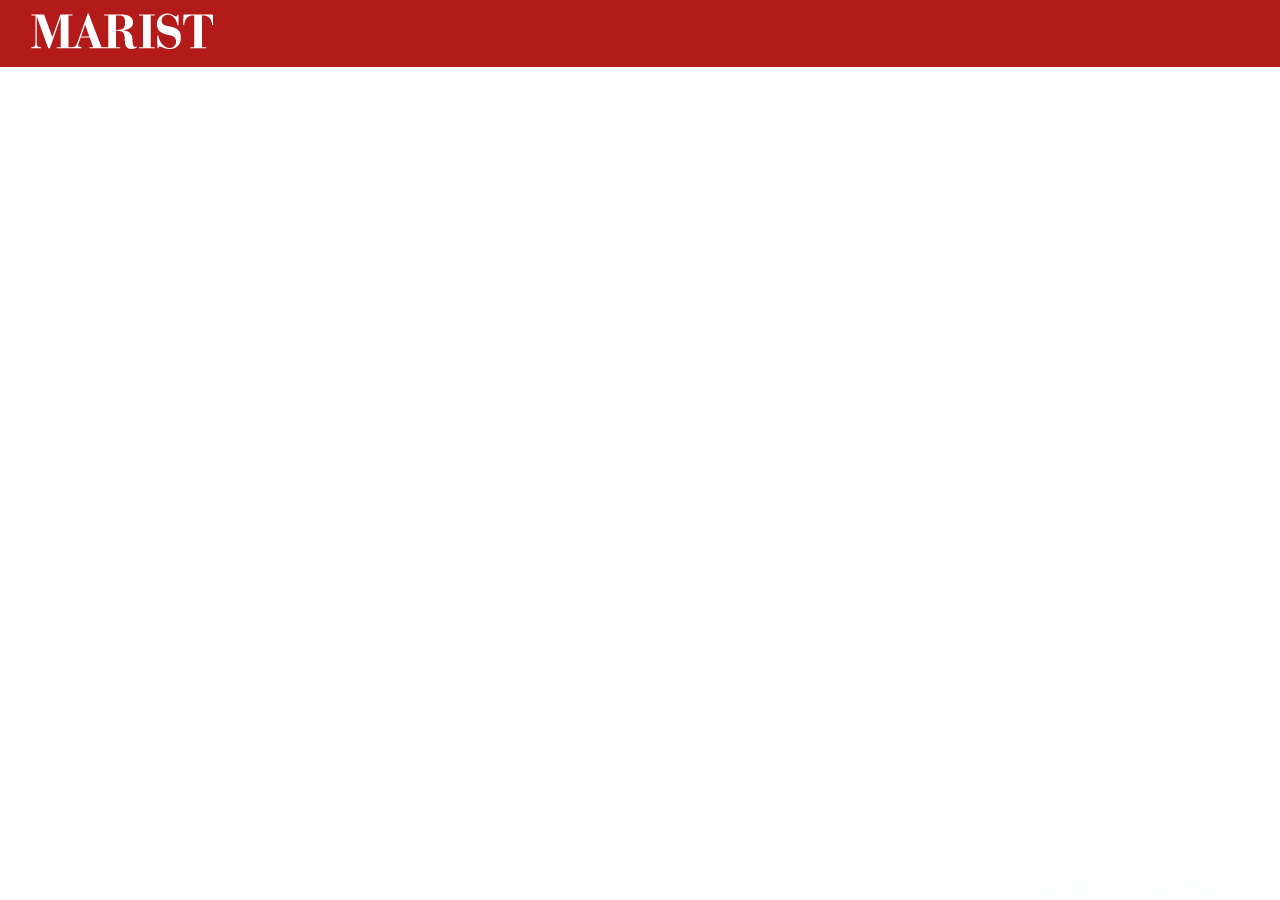
<file: editGUI.html>
<!DOCTYPE html>
<html>
<head>
    <meta charset = "utf-8"/>
    <link rel="shortcut icon" href="pictures\seal.ico"/>
    <title>Edit</title>
    <link rel="stylesheet" href="CSS\style.css">
</head>
    
<body>
    <div id="header-top">
        <img class="maristLogo" alt="Marist College Logo" src="pictures\logo.png" />
    </div>
        
    </div><!--end of header-top div-->
    <p id="copyright">© Copyright 2018 Marist College. All Rights Reserved.</p>
    
    
    
</body>
    
</html>
</file>
